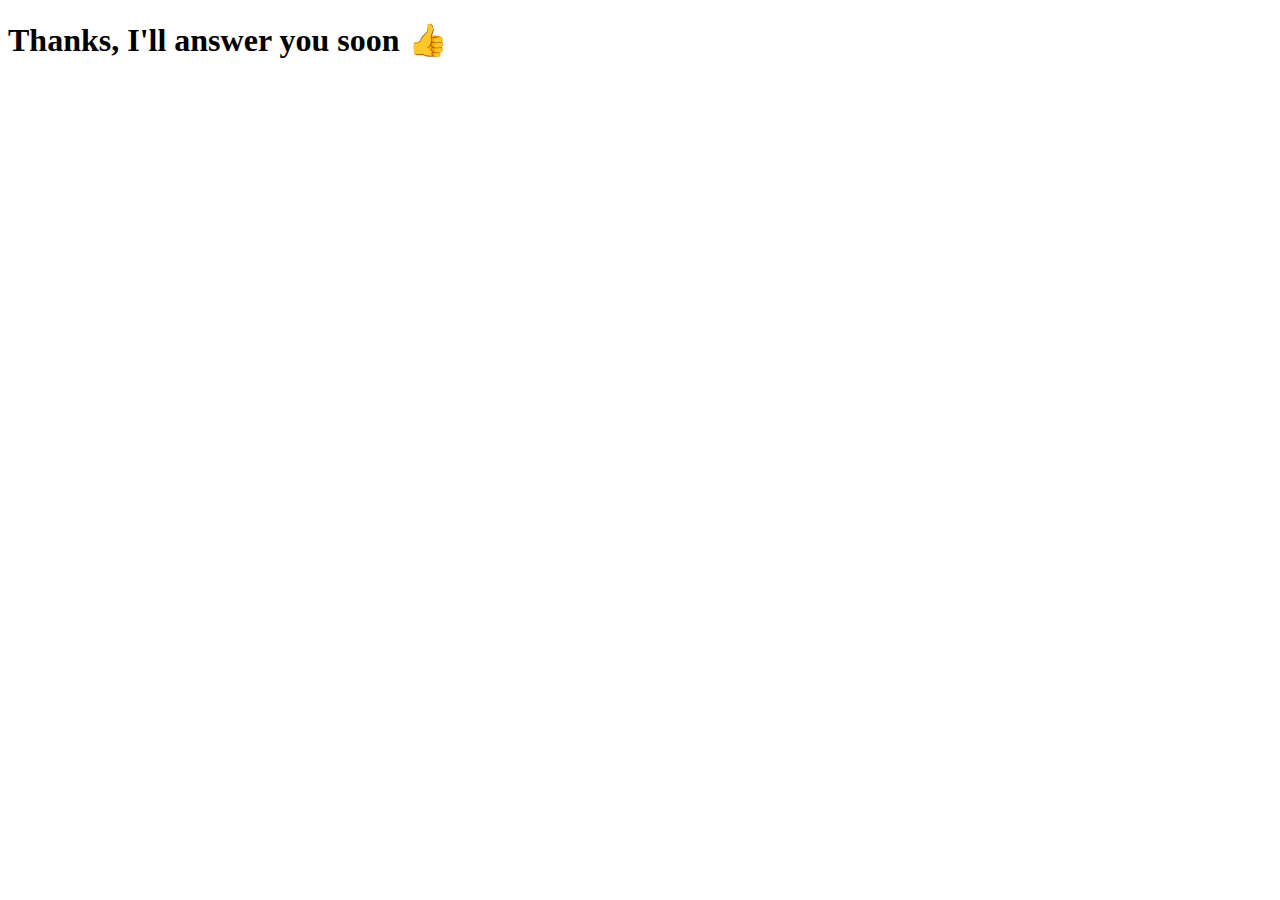
<file: thankyou.html>
<!DOCTYPE html>
<html lang="en">
<head>
    <meta charset="UTF-8">
    <meta http-equiv="X-UA-Compatible" content="IE=edge">
    <meta name="viewport" content="width=device-width, initial-scale=1.0">
    <title>Thank you</title>
</head>
<body>
    <h1>Thanks, I'll answer you soon &#x1F44D;</h1>
</body>
</html>
</file>
